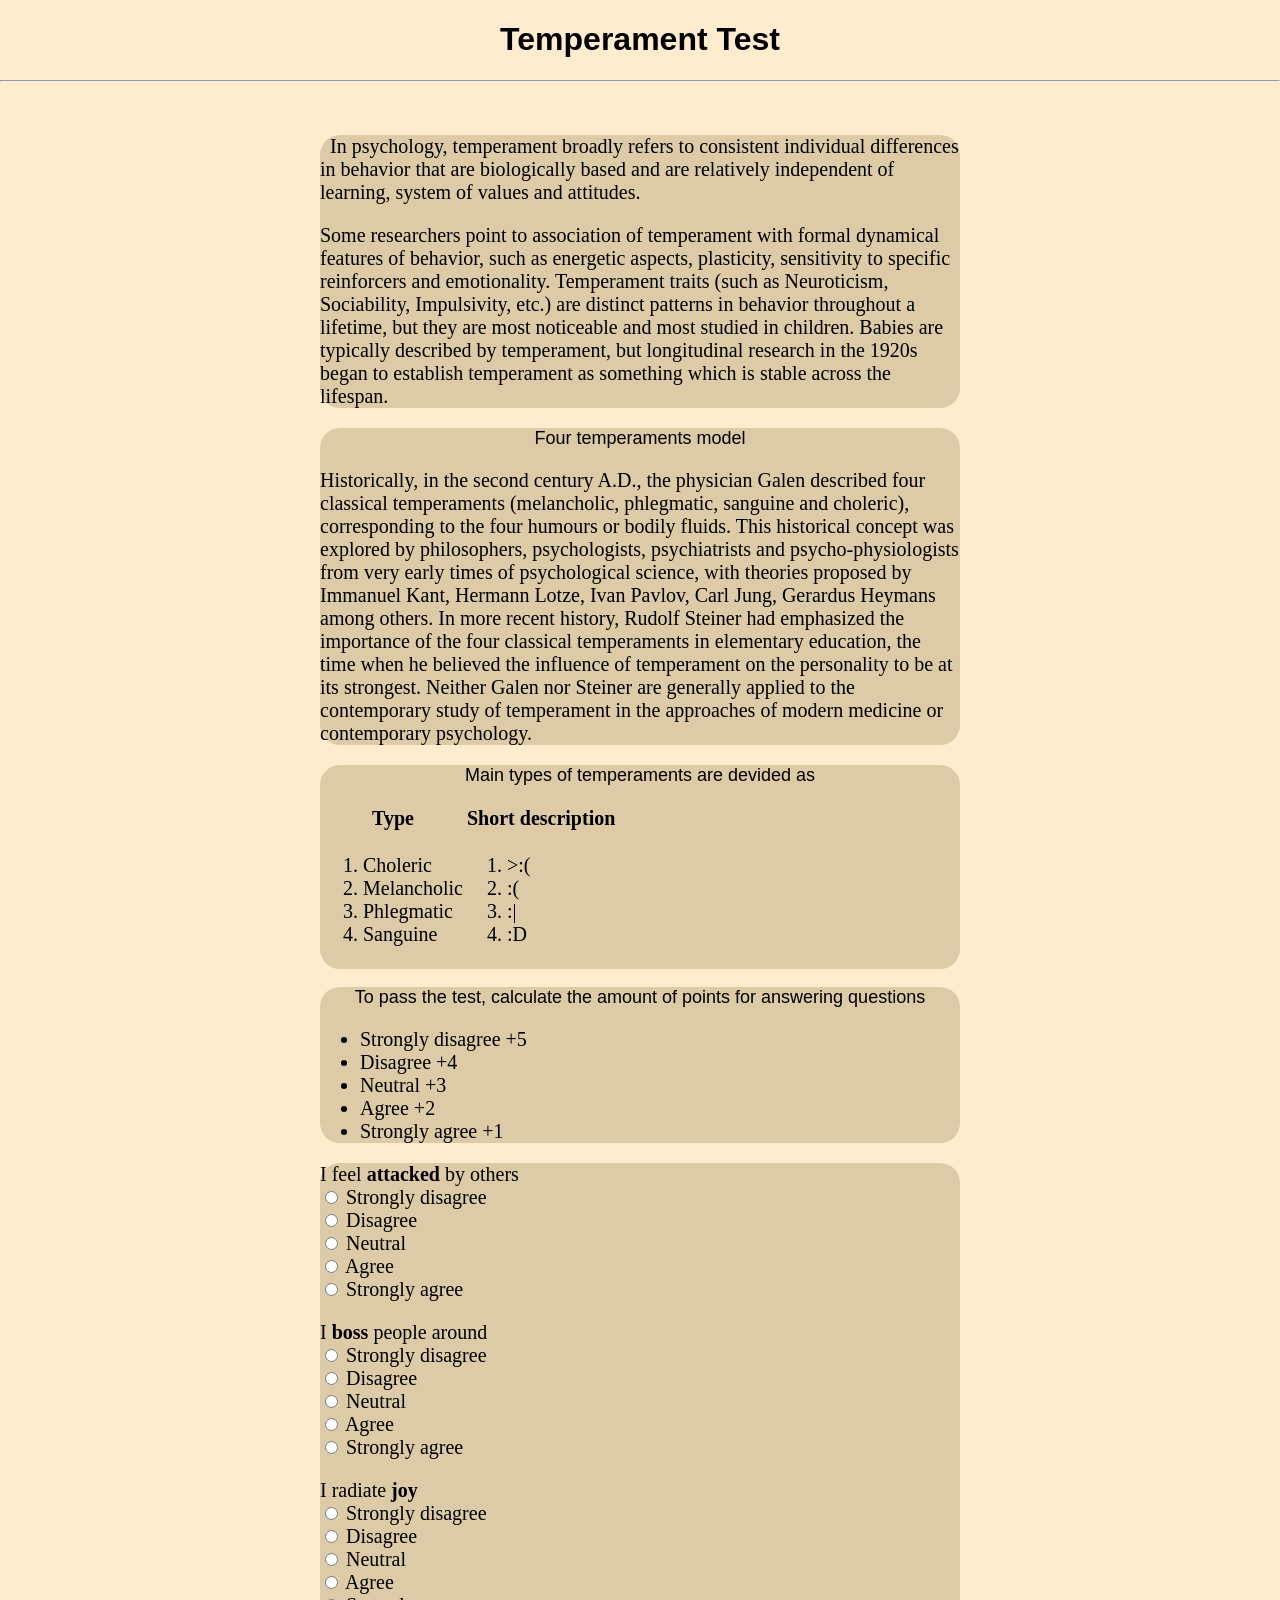
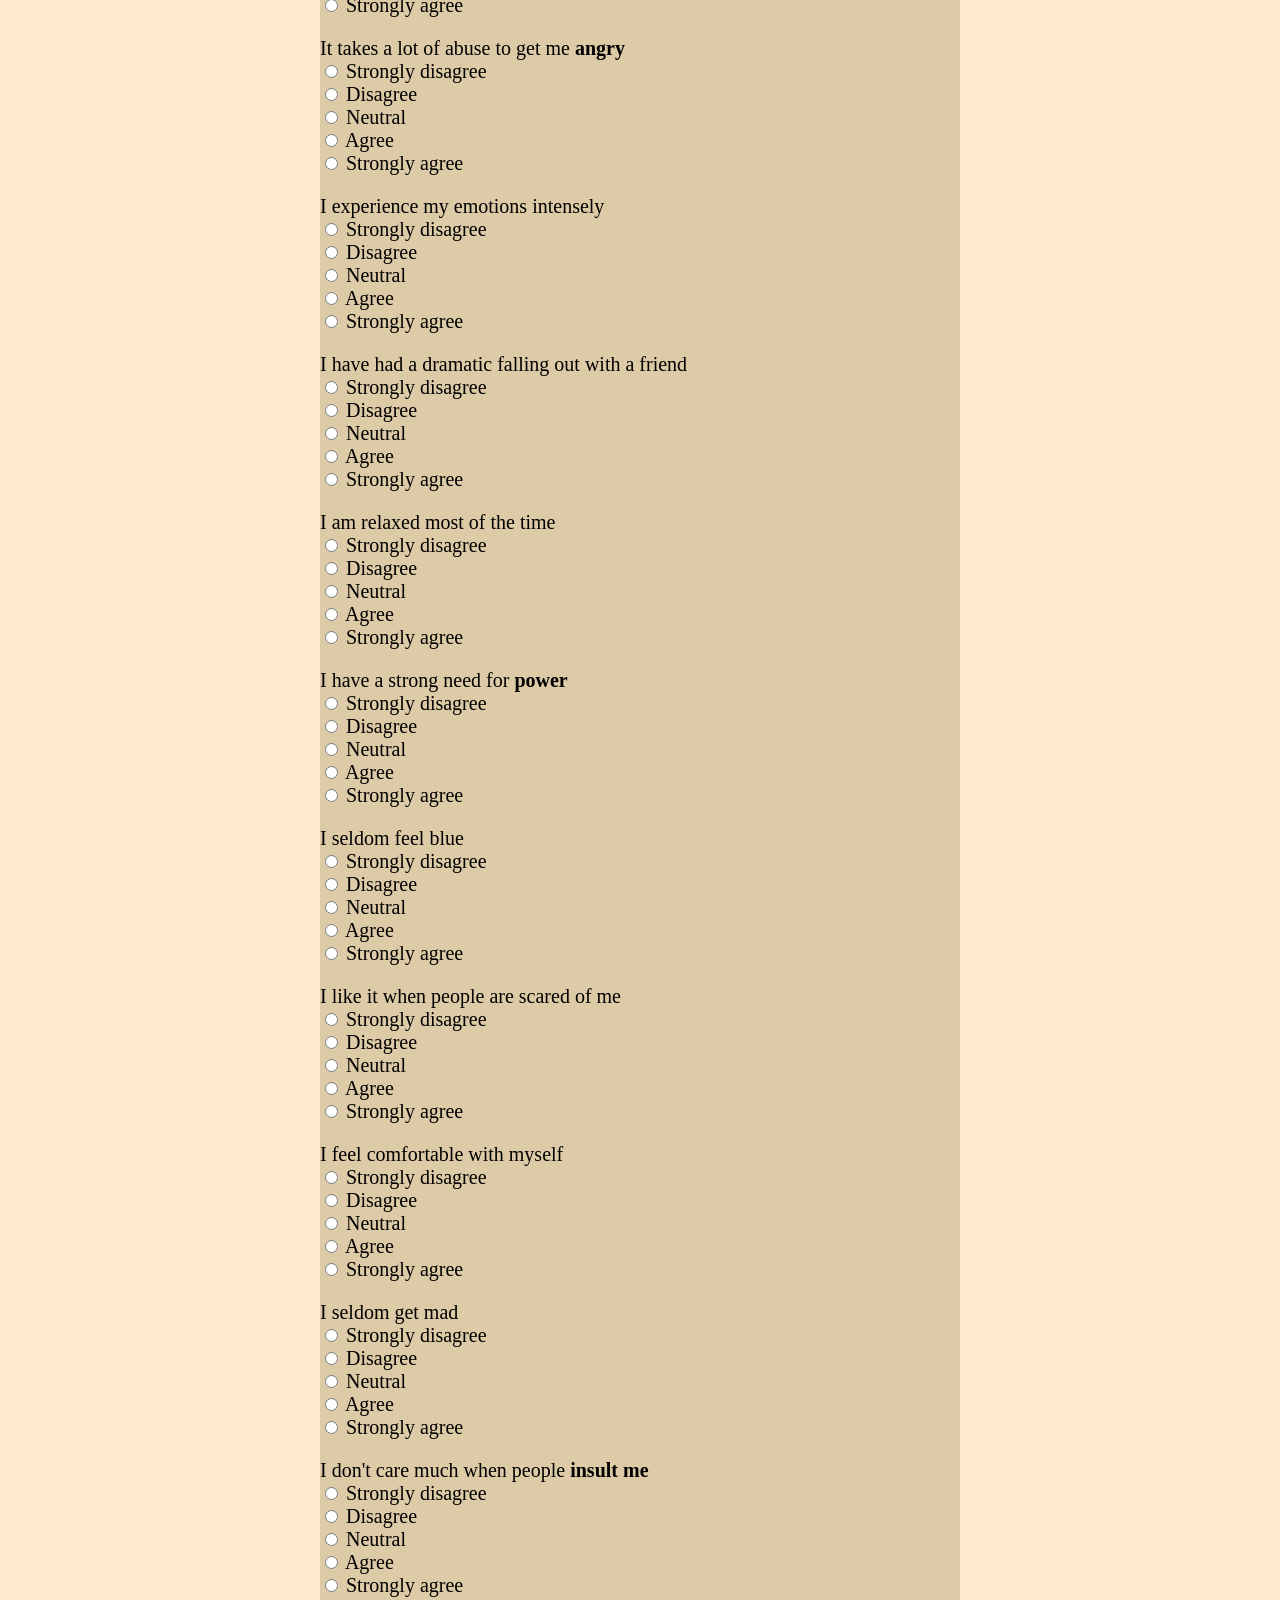
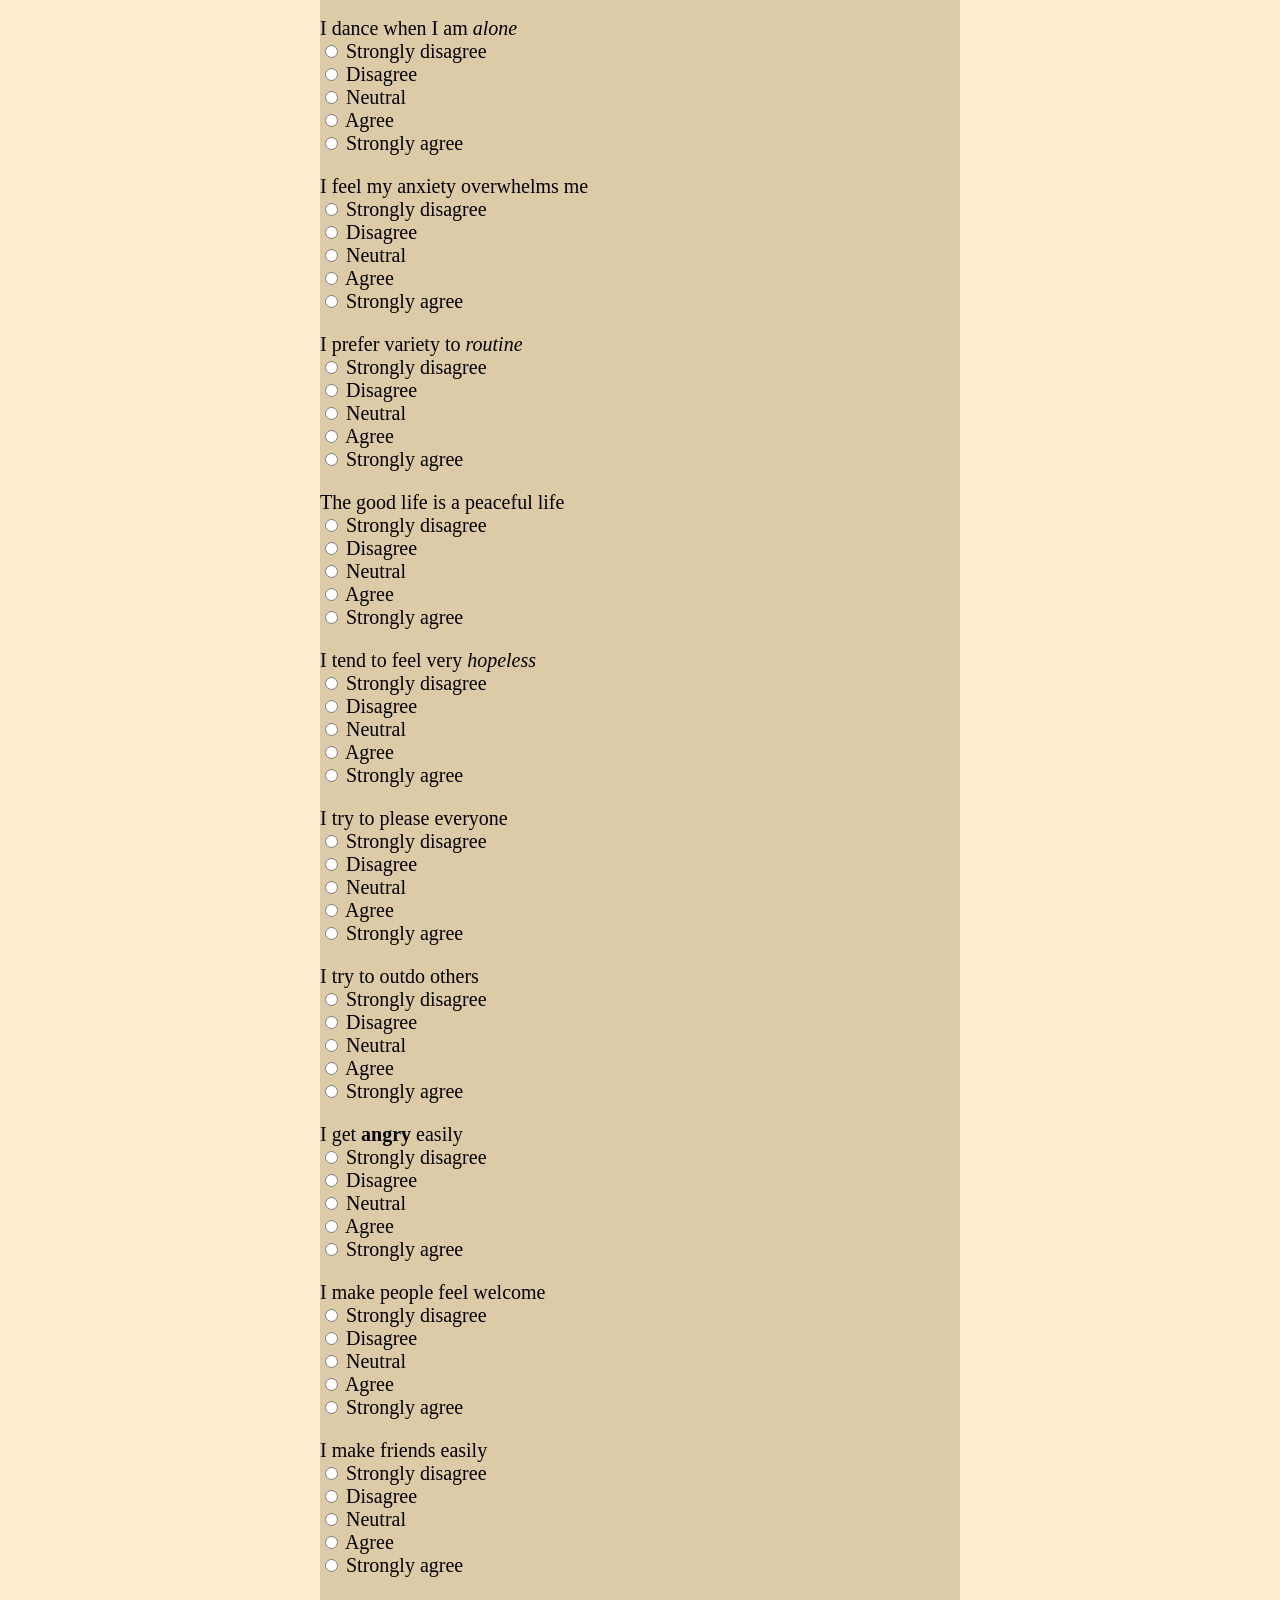
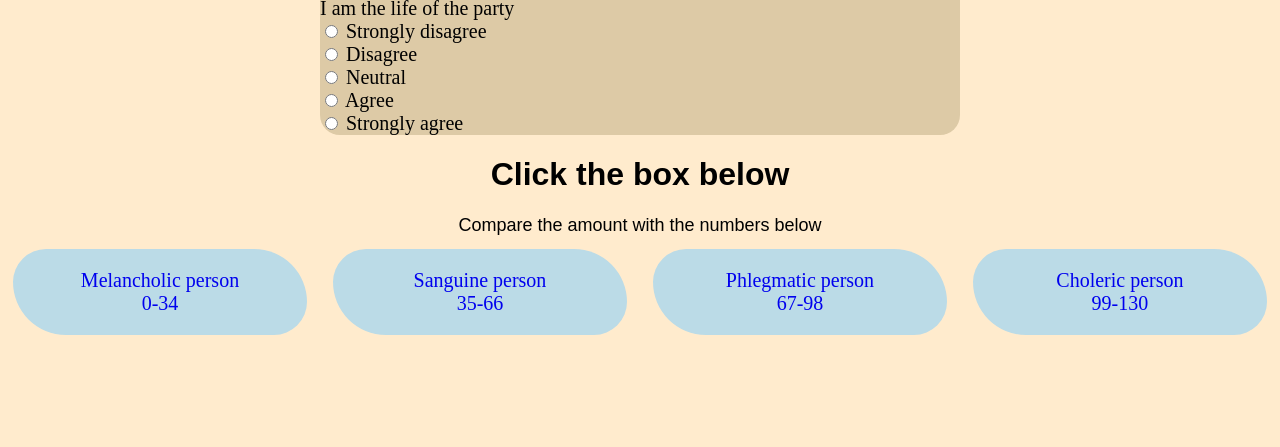
<file: Project1 final/index.html>
<!DOCTYPE html>
<html lang="en">
<head>
    <meta charset="UTF-8">
    <meta http-equiv="X-UA-Compatible" content="IE=edge">
    <meta name="viewport" content="width=device-width, initial-scale=1.0">
    <title>Temperament test</title>
<link rel="icon" type="image/x-icon" href="Temperaments/img/favicon.ico">
    <link rel="stylesheet" href="Styles/indexStyle.css" type="text/css">
    <link rel="preconnect" href="https://fonts.googleapis.com">
</head>
<body>
    <div class="h1"><h1> Temperament Test</h1></div> <hr><br>
    <div id="content">
        <div id="definition">
            <p>
                &nbsp;&nbsp;In psychology, temperament broadly refers to consistent individual differences in behavior that are biologically based and are relatively independent of learning, system of values and attitudes.
            </p>
            <p>
                Some researchers point to association of temperament with formal dynamical features of behavior, such as energetic aspects, plasticity, sensitivity to specific reinforcers and emotionality. Temperament traits (such as Neuroticism, Sociability, Impulsivity, etc.) are distinct patterns in behavior throughout a lifetime, but they are most noticeable and most studied in children. Babies are typically described by temperament, but longitudinal research in the 1920s began to establish temperament as something which is stable across the lifespan.
            </p>
        </div>
        <div id="fourModel">
            <p class="h2">
                Four temperaments model
            </p>
            <p>
                Historically, in the second century A.D., the physician Galen described four classical temperaments (melancholic, phlegmatic, sanguine and choleric), corresponding to the four humours or bodily fluids. This historical concept was explored by philosophers, psychologists, psychiatrists and psycho-physiologists from very early times of psychological science, with theories proposed by Immanuel Kant, Hermann Lotze, Ivan Pavlov, Carl Jung, Gerardus Heymans among others. In more recent history, Rudolf Steiner had emphasized the importance of the four classical temperaments in elementary education, the time when he believed the influence of temperament on the personality to be at its strongest. Neither Galen nor Steiner are generally applied to the contemporary study of temperament in the approaches of modern medicine or contemporary psychology.
            </p>
        </div>
<div id="counter">
            <p class="h2">
                Main types of temperaments are devided as 
            </p>
<table><tr><th>Type</th><th>Short description</th></tr>
<tr><td>
            <ol>
                <li>Choleric</li>
                <li>Melancholic</li>
                <li>Phlegmatic</li>
                <li>Sanguine</li>
            </ol>
</td><td>
<ol>
                <li>>:(</li>
                <li>:(</li>
                <li>:|</li>
                <li>:D</li>
            </ol></td></tr></table>
        </div>
        <div id="counter">
            <p class="h2">
                To pass the test, calculate the amount of points for answering questions 
            </p>
            <ul>
                <li>Strongly disagree +5</li>
                <li>Disagree +4</li>
                <li>Neutral +3</li>
                <li>Agree +2</li>
                <li>Strongly agree +1</li>
            </ul>
        </div>
        <div id="questionID">
            <form action="">
                <div class="question">
                    <p>
                        I feel <strong>attacked</strong> by others <br>
                        <input type="radio" name="answer1" value="StronglyDisagree"> Strongly disagree <br>
                        <input type="radio" name="answer1" value="Disagree"> Disagree <br>
                        <input type="radio" name="answer1" value="Neutral"> Neutral <br>
                        <input type="radio" name="answer1" value="Agree"> Agree <br>
                        <input type="radio" name="answer1" value="StronglyAgree"> Strongly agree <br>
                    </p>
                </div>
                <div class="question">
                    <p>
                        I <strong>boss</strong> people around <br>
                        <input type="radio" name="answer2" value="StronglyDisagree"> Strongly disagree <br>
                        <input type="radio" name="answer2" value="Disagree"> Disagree <br>
                        <input type="radio" name="answer2" value="Neutral"> Neutral <br>
                        <input type="radio" name="answer2" value="Agree"> Agree <br>
                        <input type="radio" name="answer2" value="StronglyAgree"> Strongly agree <br>
                    </p>
                </div>
                <div class="question">
                    <p>
                        I radiate <strong>joy</strong> <br>
                        <input type="radio" name="answer3" value="StronglyDisagree"> Strongly disagree <br>
                        <input type="radio" name="answer3" value="Disagree"> Disagree <br>
                        <input type="radio" name="answer3" value="Neutral"> Neutral <br>
                        <input type="radio" name="answer3" value="Agree"> Agree <br>
                        <input type="radio" name="answer3" value="StronglyAgree"> Strongly agree <br>
                    </p>
                </div>
                <div class="question">
                    <p>
                        It takes a lot of abuse to get me <strong>angry</strong> <br>
                        <input type="radio" name="answer4" value="StronglyDisagree"> Strongly disagree <br>
                        <input type="radio" name="answer4" value="Disagree"> Disagree <br>
                        <input type="radio" name="answer4" value="Neutral"> Neutral <br>
                        <input type="radio" name="answer4" value="Agree"> Agree <br>
                        <input type="radio" name="answer4" value="StronglyAgree"> Strongly agree <br>
                    </p>
                </div>
                <div class="question">
                    <p>
                        I experience my emotions intensely <br>
                        <input type="radio" name="answer5" value="StronglyDisagree"> Strongly disagree <br>
                        <input type="radio" name="answer5" value="Disagree"> Disagree <br>
                        <input type="radio" name="answer5" value="Neutral"> Neutral <br>
                        <input type="radio" name="answer5" value="Agree"> Agree <br>
                        <input type="radio" name="answer5" value="StronglyAgree"> Strongly agree <br>
                    </p>
                </div>
                <div class="question">
                    <p>
                        I have had a dramatic falling out with a friend <br>
                        <input type="radio" name="answer6" value="StronglyDisagree"> Strongly disagree <br>
                        <input type="radio" name="answer6" value="Disagree"> Disagree <br>
                        <input type="radio" name="answer6" value="Neutral"> Neutral <br>
                        <input type="radio" name="answer6" value="Agree"> Agree <br>
                        <input type="radio" name="answer6" value="StronglyAgree"> Strongly agree <br>
                    </p>
                </div>
                <div class="question">
                    <p>
                        I am relaxed most of the time <br>
                        <input type="radio" name="answer7" value="StronglyDisagree"> Strongly disagree <br>
                        <input type="radio" name="answer7" value="Disagree"> Disagree <br>
                        <input type="radio" name="answer7" value="Neutral"> Neutral <br>
                        <input type="radio" name="answer7" value="Agree"> Agree <br>
                        <input type="radio" name="answer7" value="StronglyAgree"> Strongly agree <br>
                    </p>
                </div>
                <div class="question">
                    <p>
                        I have a strong need for <strong>power</strong> <br>
                        <input type="radio" name="answer8" value="StronglyDisagree"> Strongly disagree <br>
                        <input type="radio" name="answer8" value="Disagree"> Disagree <br>
                        <input type="radio" name="answer8" value="Neutral"> Neutral <br>
                        <input type="radio" name="answer8" value="Agree"> Agree <br>
                        <input type="radio" name="answer8" value="StronglyAgree"> Strongly agree <br>
                    </p>
                </div>
                <div class="question">
                    <p>
                        I seldom feel blue <br>
                        <input type="radio" name="answer9" value="StronglyDisagree"> Strongly disagree <br>
                        <input type="radio" name="answer9" value="Disagree"> Disagree <br>
                        <input type="radio" name="answer9" value="Neutral"> Neutral <br>
                        <input type="radio" name="answer9" value="Agree"> Agree <br>
                        <input type="radio" name="answer9" value="StronglyAgree"> Strongly agree <br>
                    </p>
                </div>
                <div class="question">
                    <p>
                        I like it when people are scared of me <br>
                        <input type="radio" name="answer10" value="StronglyDisagree"> Strongly disagree <br>
                        <input type="radio" name="answer10" value="Disagree"> Disagree <br>
                        <input type="radio" name="answer10" value="Neutral"> Neutral <br>
                        <input type="radio" name="answer10" value="Agree"> Agree <br>
                        <input type="radio" name="answer10" value="StronglyAgree"> Strongly agree <br>
                    </p>
                </div>
                <div class="question">
                    <p>
                        I feel comfortable with myself <br>
                        <input type="radio" name="answer11" value="StronglyDisagree"> Strongly disagree <br>
                        <input type="radio" name="answer11" value="Disagree"> Disagree <br>
                        <input type="radio" name="answer11" value="Neutral"> Neutral <br>
                        <input type="radio" name="answer11" value="Agree"> Agree <br>
                        <input type="radio" name="answer11" value="StronglyAgree"> Strongly agree <br>
                    </p>
                </div>
                <div class="question">
                    <p>
                        I seldom get mad <br>
                        <input type="radio" name="answer12" value="StronglyDisagree"> Strongly disagree <br>
                        <input type="radio" name="answer12" value="Disagree"> Disagree <br>
                        <input type="radio" name="answer12" value="Neutral"> Neutral <br>
                        <input type="radio" name="answer12" value="Agree"> Agree <br>
                        <input type="radio" name="answer12" value="StronglyAgree"> Strongly agree <br>
                    </p>
                </div>
                <div class="question">
                    <p>
                        I don't care much when people <strong>insult me</strong> <br>
                        <input type="radio" name="answer13" value="StronglyDisagree"> Strongly disagree <br>
                        <input type="radio" name="answer13" value="Disagree"> Disagree <br>
                        <input type="radio" name="answer13" value="Neutral"> Neutral <br>
                        <input type="radio" name="answer13" value="Agree"> Agree <br>
                        <input type="radio" name="answer13" value="StronglyAgree"> Strongly agree <br>
                    </p>
                </div>
                <div class="question">
                    <p>
                        I dance when I am <em>alone</em>  <br>
                        <input type="radio" name="answer14" value="StronglyDisagree"> Strongly disagree <br>
                        <input type="radio" name="answer14" value="Disagree"> Disagree <br>
                        <input type="radio" name="answer14" value="Neutral"> Neutral <br>
                        <input type="radio" name="answer14" value="Agree"> Agree <br>
                        <input type="radio" name="answer14" value="StronglyAgree"> Strongly agree <br>
                    </p>
                </div>
                <div class="question">
                    <p>
                        I feel my anxiety overwhelms me <br>
                        <input type="radio" name="answer15" value="StronglyDisagree"> Strongly disagree <br>
                        <input type="radio" name="answer15" value="Disagree"> Disagree <br>
                        <input type="radio" name="answer15" value="Neutral"> Neutral <br>
                        <input type="radio" name="answer15" value="Agree"> Agree <br>
                        <input type="radio" name="answer15" value="StronglyAgree"> Strongly agree <br>
                    </p>
                </div>
                <div class="question">
                    <p>
                        I prefer variety to <em>routine</em> <br>
                        <input type="radio" name="answer16" value="StronglyDisagree"> Strongly disagree <br>
                        <input type="radio" name="answer16" value="Disagree"> Disagree <br>
                        <input type="radio" name="answer16" value="Neutral"> Neutral <br>
                        <input type="radio" name="answer16" value="Agree"> Agree <br>
                        <input type="radio" name="answer16" value="StronglyAgree"> Strongly agree <br>
                    </p>
                </div>
                <div class="question">
                    <p>
                        The good life is a peaceful life <br>
                        <input type="radio" name="answer17" value="StronglyDisagree"> Strongly disagree <br>
                        <input type="radio" name="answer17" value="Disagree"> Disagree <br>
                        <input type="radio" name="answer17" value="Neutral"> Neutral <br>
                        <input type="radio" name="answer17" value="Agree"> Agree <br>
                        <input type="radio" name="answer17" value="StronglyAgree"> Strongly agree <br>
                    </p>
                </div>
                <div class="question">
                    <p>
                        I tend to feel very <em>hopeless</em> <br>
                        <input type="radio" name="answer18" value="StronglyDisagree"> Strongly disagree <br>
                        <input type="radio" name="answer18" value="Disagree"> Disagree <br>
                        <input type="radio" name="answer18" value="Neutral"> Neutral <br>
                        <input type="radio" name="answer18" value="Agree"> Agree <br>
                        <input type="radio" name="answer18" value="StronglyAgree"> Strongly agree <br>
                    </p>
                </div>
                <div class="question">
                    <p>
                        I try to please everyone <br>
                        <input type="radio" name="answer19" value="StronglyDisagree"> Strongly disagree <br>
                        <input type="radio" name="answer19" value="Disagree"> Disagree <br>
                        <input type="radio" name="answer19" value="Neutral"> Neutral <br>
                        <input type="radio" name="answer19" value="Agree"> Agree <br>
                        <input type="radio" name="answer19" value="StronglyAgree"> Strongly agree <br>
                    </p>
                </div>
                <div class="question">
                    <p>
                        I try to outdo others <br>
                        <input type="radio" name="answer20" value="StronglyDisagree"> Strongly disagree <br>
                        <input type="radio" name="answer20" value="Disagree"> Disagree <br>
                        <input type="radio" name="answer20" value="Neutral"> Neutral <br>
                        <input type="radio" name="answer20" value="Agree"> Agree <br>
                        <input type="radio" name="answer20" value="StronglyAgree"> Strongly agree <br>
                    </p>
                </div>
                <div class="question">
                    <p>
                        I get <strong>angry</strong> easily <br>
                        <input type="radio" name="answer21" value="StronglyDisagree"> Strongly disagree <br>
                        <input type="radio" name="answer21" value="Disagree"> Disagree <br>
                        <input type="radio" name="answer21" value="Neutral"> Neutral <br>
                        <input type="radio" name="answer21" value="Agree"> Agree <br>
                        <input type="radio" name="answer21" value="StronglyAgree"> Strongly agree <br>
                    </p>
                </div>
                <div class="question">
                    <p>
                        I make people feel welcome <br>
                        <input type="radio" name="answer22" value="StronglyDisagree"> Strongly disagree <br>
                        <input type="radio" name="answer22" value="Disagree"> Disagree <br>
                        <input type="radio" name="answer22" value="Neutral"> Neutral <br>
                        <input type="radio" name="answer22" value="Agree"> Agree <br>
                        <input type="radio" name="answer22" value="StronglyAgree"> Strongly agree <br>
                    </p>
                </div>
                <div class="question">
                    <p>
                        I make friends easily <br>
                        <input type="radio" name="answer23" value="StronglyDisagree"> Strongly disagree <br>
                        <input type="radio" name="answer23" value="Disagree"> Disagree <br>
                        <input type="radio" name="answer23" value="Neutral"> Neutral <br>
                        <input type="radio" name="answer23" value="Agree"> Agree <br>
                        <input type="radio" name="answer23" value="StronglyAgree"> Strongly agree <br>
                    </p>
                </div>
                <div class="question">
                    <p>
                        I am the life of the party <br>
                        <input type="radio" name="answer24" value="StronglyDisagree"> Strongly disagree <br>
                        <input type="radio" name="answer24" value="Disagree"> Disagree <br>
                        <input type="radio" name="answer24" value="Neutral"> Neutral <br>
                        <input type="radio" name="answer24" value="Agree"> Agree <br>
                        <input type="radio" name="answer24" value="StronglyAgree"> Strongly agree <br>
                    </p>
                </div>
            </form>
        </div>
        <h1>Click the box below</h1>
        <div class="center">Compare the amount with the numbers below</div>
        <div class="article column4">
            <a href="Temperaments/Melancholic person.html"><p class="clm">Melancholic person <br> 0-34</p></a>
        </div>
        <div class="article column3">
            <a href="Temperaments/Sanguine person.html"><p class="clm">Sanguine person <br> 35-66</p></a>
        </div>
        <div class="article column2">
            <a href="Temperaments/Phlegmatic person.html"><p class="clm">Phlegmatic person <br> 67-98</p></a>
        </div>
        <div class="article column1">
            <a href="Temperaments/Choleric person.html"><p class="clm">Choleric person <br> 99-130</p></a>
        </div>
    </div>
    <div class="footer"></div>
</body>
</html>
</file>
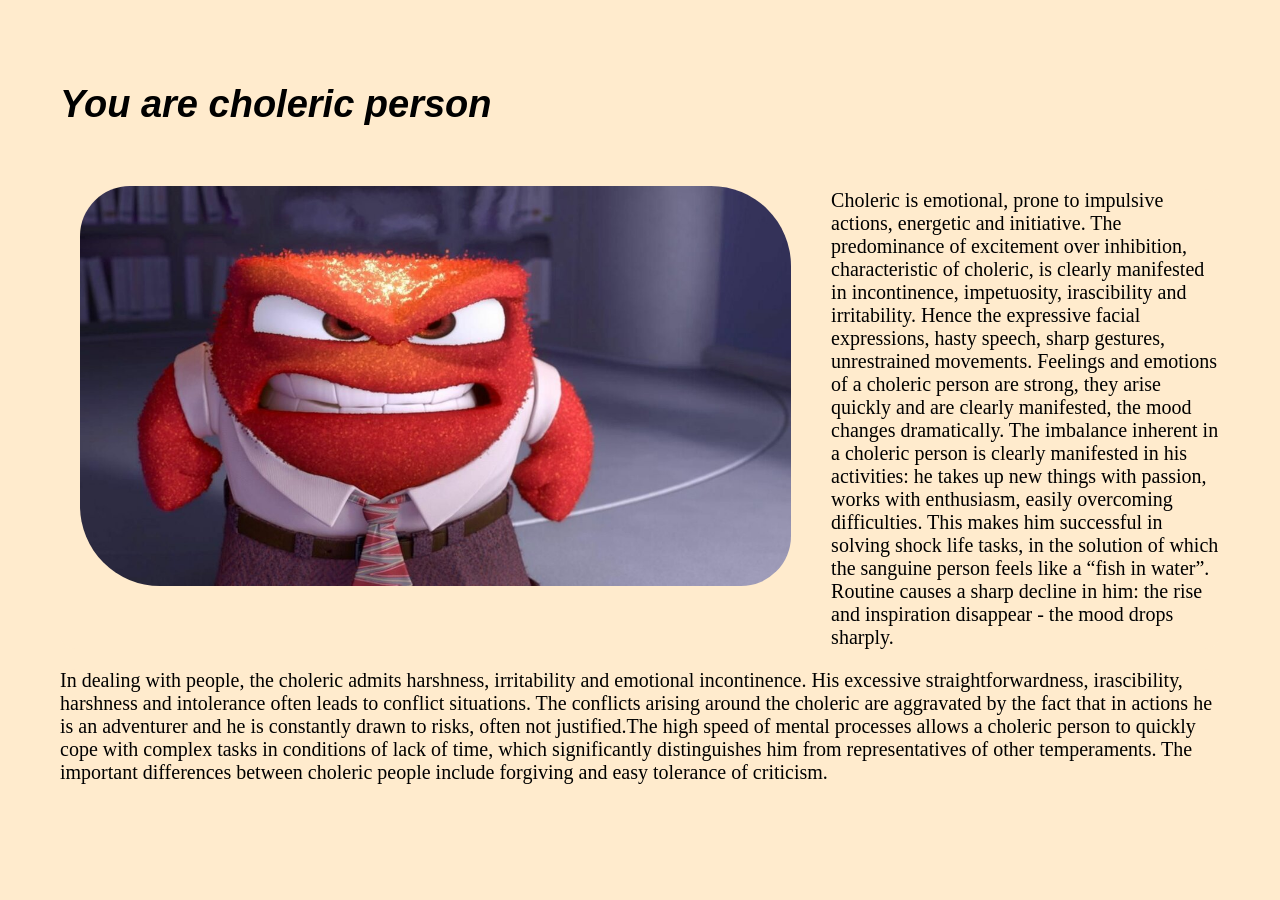
<file: Project1 final/Temperaments/Choleric person.html>
<!DOCTYPE html>
<html lang="en">
<head>
    <meta charset="UTF-8">
    <meta http-equiv="X-UA-Compatible" content="IE=edge">
    <meta name="viewport" content="width=device-width, initial-scale=1.0">
    <link rel="stylesheet" href="style.css">
    <link rel="preconnect" href="https://fonts.googleapis.com">
    <title>Choleric person</title>
<link rel="icon" type="image/x-icon" href="img/favicon.ico">
</head>
<body>
    <em><h1>You are choleric person</h1></em>
    <div class="IMGblock">
        <img class="image" src="img/choleric.jpg" alt="choleric">
    </div>
    <div class="block">
        Choleric is emotional, prone to impulsive actions, energetic and initiative. The predominance of excitement over inhibition, characteristic of choleric, is clearly manifested in incontinence, impetuosity, irascibility and irritability. Hence the expressive facial expressions, hasty speech, sharp gestures, unrestrained movements.
        Feelings and emotions of a choleric person are strong, they arise quickly and are clearly manifested, the mood changes dramatically. The imbalance inherent in a choleric person is clearly manifested in his activities: he takes up new things with passion, works with enthusiasm, easily overcoming difficulties. This makes him successful in solving shock life tasks, in the solution of which the sanguine person feels like a “fish in water”. Routine causes a sharp decline in him: the rise and inspiration disappear - the mood drops sharply.
    </div>
    <div class="block">
        In dealing with people, the choleric admits harshness, irritability and emotional incontinence. His excessive straightforwardness, irascibility, harshness and intolerance often leads to conflict situations. The conflicts arising around the choleric are aggravated by the fact that in actions he is an adventurer and he is constantly drawn to risks, often not justified.The high speed of mental processes allows a choleric person to quickly cope with complex tasks in conditions of lack of time, which significantly distinguishes him from representatives of other temperaments. The important differences between choleric people include forgiving and easy tolerance of criticism.
    </div>
</body>
</html>
</file>
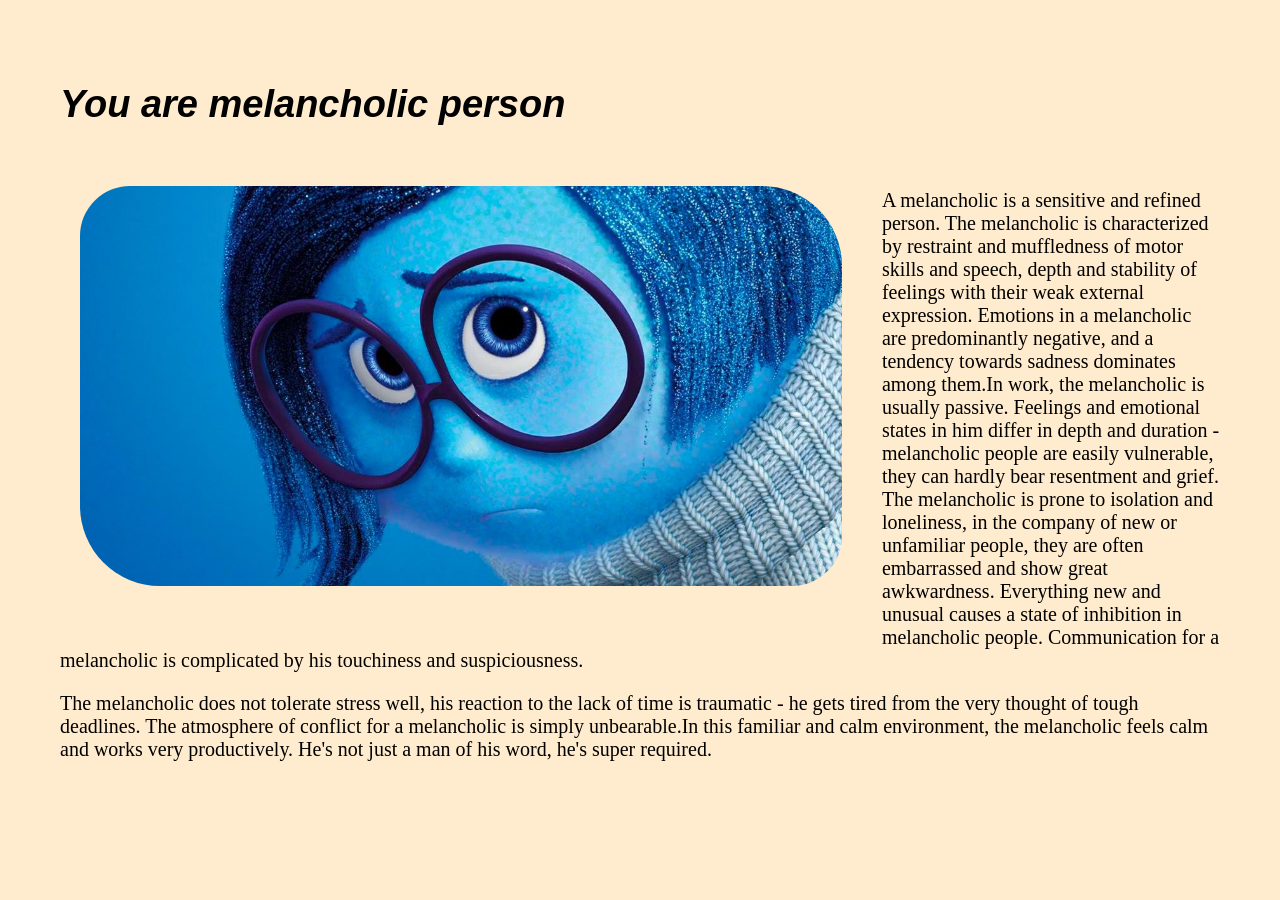
<file: Project1 final/Temperaments/Melancholic person.html>
<!DOCTYPE html>
<html lang="en">
<head>
    <meta charset="UTF-8">
    <meta http-equiv="X-UA-Compatible" content="IE=edge">
    <meta name="viewport" content="width=device-width, initial-scale=1.0">
    <link rel="stylesheet" href="style.css">
    <link rel="preconnect" href="https://fonts.googleapis.com">
    <title>Melancholic person</title>
<link rel="icon" type="image/x-icon" href="img/favicon.ico">
</head>
<body>
    <em><h1>You are melancholic person</h1></em>
    <div class="IMGblock">
        <img class="image" src="img/melancholic.jpg" alt="melancholic">
    </div>
    <div class="block">
        A melancholic is a sensitive and refined person. The melancholic is characterized by restraint and muffledness of motor skills and speech, depth and stability of feelings with their weak external expression. Emotions in a melancholic are predominantly negative, and a tendency towards sadness dominates among them.In work, the melancholic is usually passive. Feelings and emotional states in him differ in depth and duration - melancholic people are easily vulnerable, they can hardly bear resentment and grief. The melancholic is prone to isolation and loneliness, in the company of new or unfamiliar people, they are often embarrassed and show great awkwardness. Everything new and unusual causes a state of inhibition in melancholic people. Communication for a melancholic is complicated by his touchiness and suspiciousness.
    </div>   
    <div class="block">
        The melancholic does not tolerate stress well, his reaction to the lack of time is traumatic - he gets tired from the very thought of tough deadlines. The atmosphere of conflict for a melancholic is simply unbearable.In this familiar and calm environment, the melancholic feels calm and works very productively. He's not just a man of his word, he's super required.
    </div>

</body>
</html>
</file>
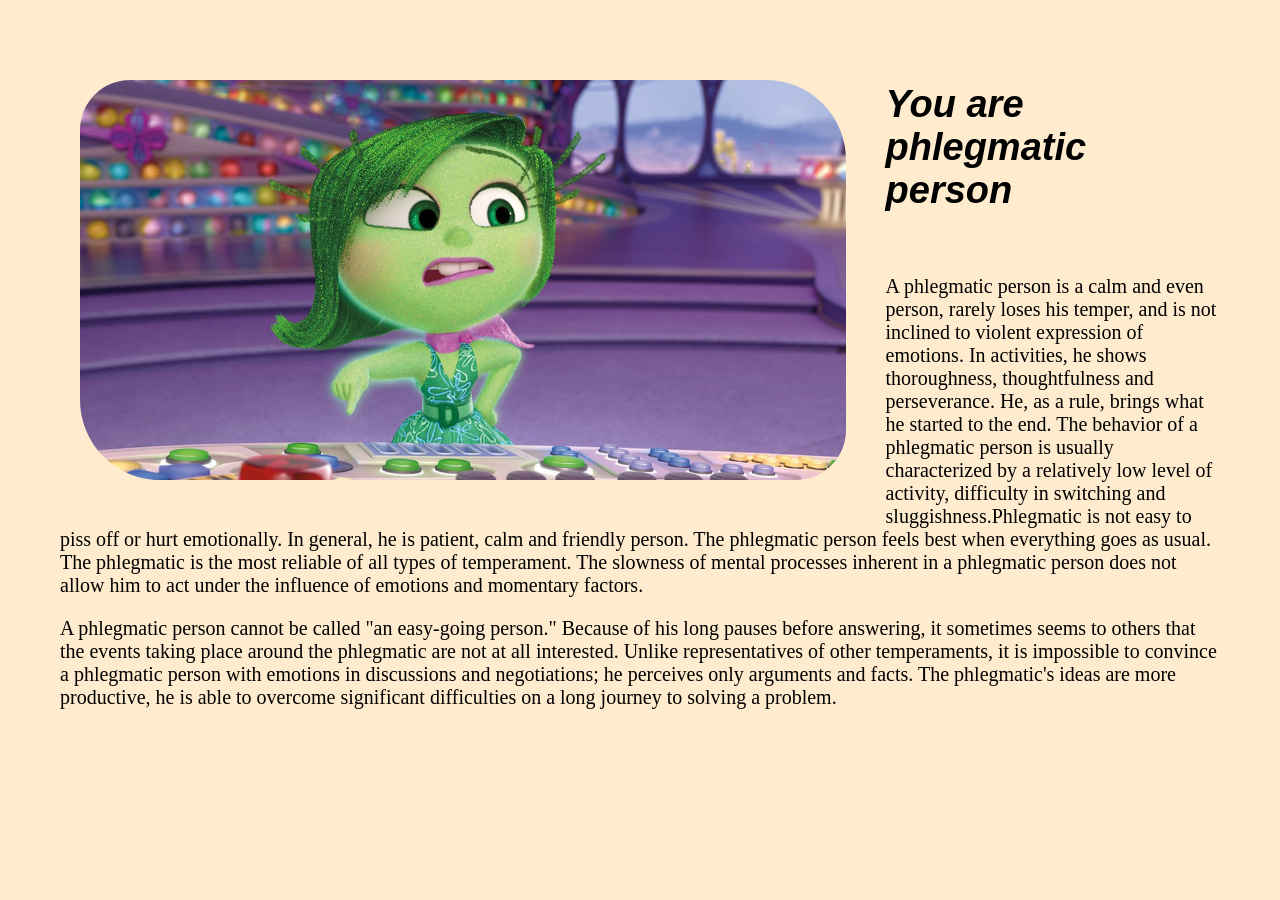
<file: Project1 final/Temperaments/Phlegmatic person.html>
<!DOCTYPE html>
<html lang="en">
<head>
    <meta charset="UTF-8">
    <meta http-equiv="X-UA-Compatible" content="IE=edge">
    <meta name="viewport" content="width=device-width, initial-scale=1.0">
    <link rel="stylesheet" href="style.css">
    <link rel="preconnect" href="https://fonts.googleapis.com">
    <title>Phlegmatic person</title>
<link rel="icon" type="image/x-icon" href="img/favicon.ico">
</head>
<body>
    <div class="IMGblock">
        <img class="image" src="img/phlegmatic.jpg" alt="phlegmatic">
    </div>
    <em><h1>You are phlegmatic person</h1></em>
    <div class="block">
        A phlegmatic person is a calm and even person, rarely loses his temper, and is not inclined to violent expression of emotions. In activities, he shows thoroughness, thoughtfulness and perseverance. He, as a rule, brings what he started to the end. The behavior of a phlegmatic person is usually characterized by a relatively low level of activity, difficulty in switching and sluggishness.Phlegmatic is not easy to piss off or hurt emotionally. In general, he is patient, calm and friendly person. The phlegmatic person feels best when everything goes as usual. The phlegmatic is the most reliable of all types of temperament. The slowness of mental processes inherent in a phlegmatic person does not allow him to act under the influence of emotions and momentary factors.
    </div>
    <div class="block">
        A phlegmatic person cannot be called "an easy-going person." Because of his long pauses before answering, it sometimes seems to others that the events taking place around the phlegmatic are not at all interested. Unlike representatives of other temperaments, it is impossible to convince a phlegmatic person with emotions in discussions and negotiations; he perceives only arguments and facts. The phlegmatic's ideas are more productive, he is able to overcome significant difficulties on a long journey to solving a problem. 
    </div>
</body>
</html>
</file>
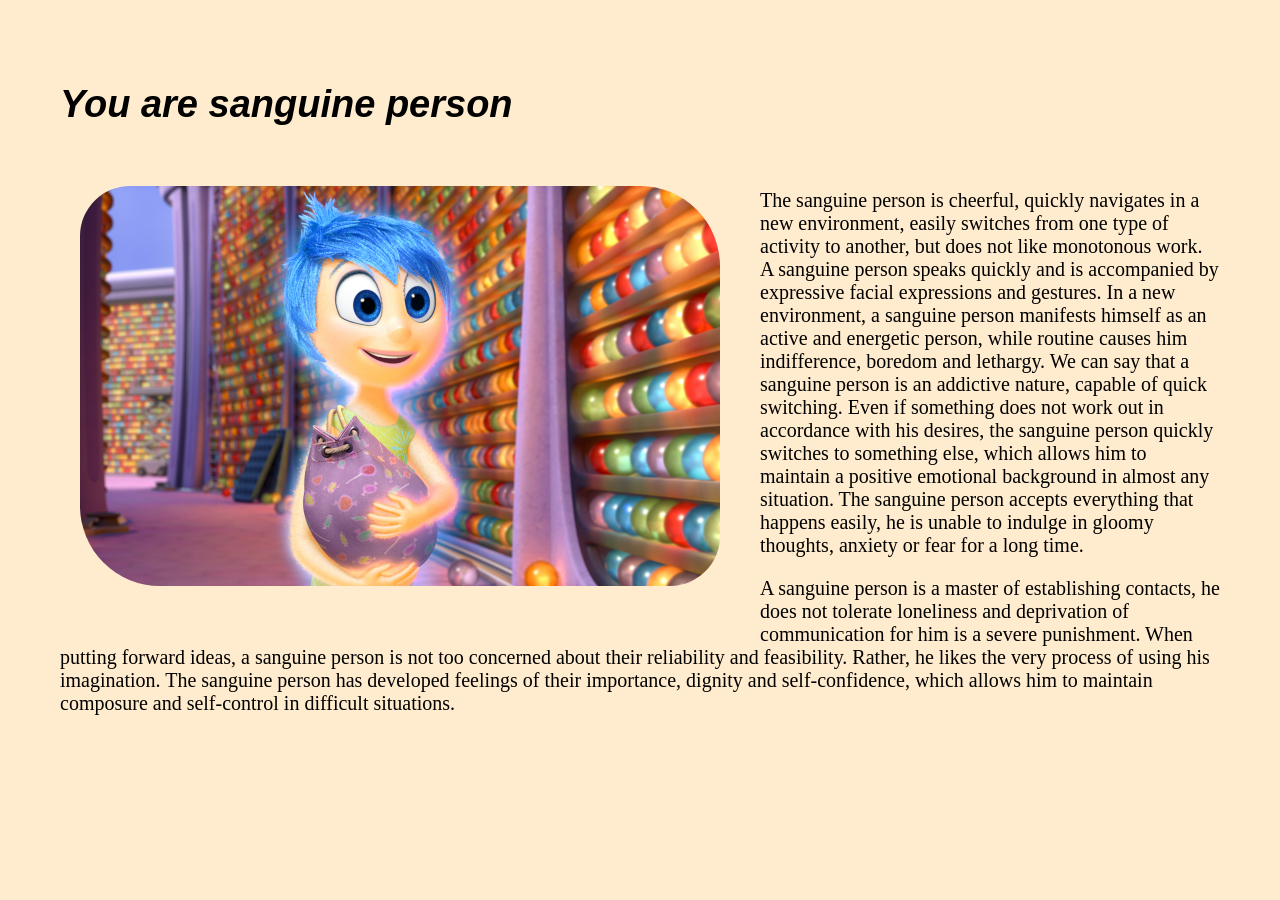
<file: Project1 final/Temperaments/Sanguine person.html>
<!DOCTYPE html>
<html lang="en">
<head>
    <meta charset="UTF-8">
    <meta http-equiv="X-UA-Compatible" content="IE=edge">
    <meta name="viewport" content="width=device-width, initial-scale=1.0">
    <link rel="stylesheet" href="style.css">
    <link rel="preconnect" href="https://fonts.googleapis.com">
    <title>Sanguine person</title>
<link rel="icon" type="image/x-icon" href="img/favicon.ico">
</head>
<body>
    <em><h1>You are sanguine person</h1></em>
    <div class="IMGblock">
        <img class="image" src="img/sanguine.jpg" alt="sanguine">
    </div>
    <div class="block">
        The sanguine person is cheerful, quickly navigates in a new environment, easily switches from one type of activity to another, but does not like monotonous work. A sanguine person speaks quickly and is accompanied by expressive facial expressions and gestures. In a new environment, a sanguine person manifests himself as an active and energetic person, while routine causes him indifference, boredom and lethargy.
        We can say that a sanguine person is an addictive nature, capable of quick switching. Even if something does not work out in accordance with his desires, the sanguine person quickly switches to something else, which allows him to maintain a positive emotional background in almost any situation. The sanguine person accepts everything that happens easily, he is unable to indulge in gloomy thoughts, anxiety or fear for a long time.
    </div>
    <div class="block">
        A sanguine person is a master of establishing contacts, he does not tolerate loneliness and deprivation of communication for him is a severe punishment. When putting forward ideas, a sanguine person is not too concerned about their reliability and feasibility. Rather, he likes the very process of using his imagination. The sanguine person has developed feelings of their importance, dignity and self-confidence, which allows him to maintain composure and self-control in difficult situations. 
    </div>

</body>
</html>
</file>
<file: Project1 final/Styles/indexStyle.css>
*{
    font-size: 20px;
}
body {
    background-color: blanchedalmond;
    margin: 0 auto;
}
h1{
    font-family: 'Red Hat Display', sans-serif;
    text-align: center;
    font-size: 32px;
}
.h1{
    text-align: center;
    font-family: 'Red Hat Display', sans-serif;
    font-size: 46px;
}
.h2, .center{
    font-family: 'Red Hat Display', sans-serif;
    text-align: center;
    font-size: 18px;
}
#content{
    overflow: auto;
}
#definition, #fourModel, #counter, #questionID{
    margin-left: 25%;
    margin-right: 25%;
    border-radius: 20px 20px;
    background-color: rgb(221, 202, 166);
    display: block;
}
a{
    text-decoration: none;
    font-size: 18px;
}
.column1, .column2, .column3, .column4{
    border-radius: 50px 80px;
    background-color: rgb(187, 219, 231);
    width: 23%;
    float: left;
    margin: 1%;
    text-align: center;
}
.footer{
    height: 100px;
}
</file>
<file: Project1 final/Temperaments/style.css>
*{
    background-color: blanchedalmond;
    margin: 20px;
    font-size: 20px;
}
h1{
    font-family: 'Red Hat Display', sans-serif;
    font-size: 38px;
}
.block{
    clear: right;
    display: block;
    border-radius: 15px 15px;
}
.IMGblock{
    float: left;
    display: block;
}
.image{
    height: 400px;
    border-radius: 50px 80px;
}
</file>
